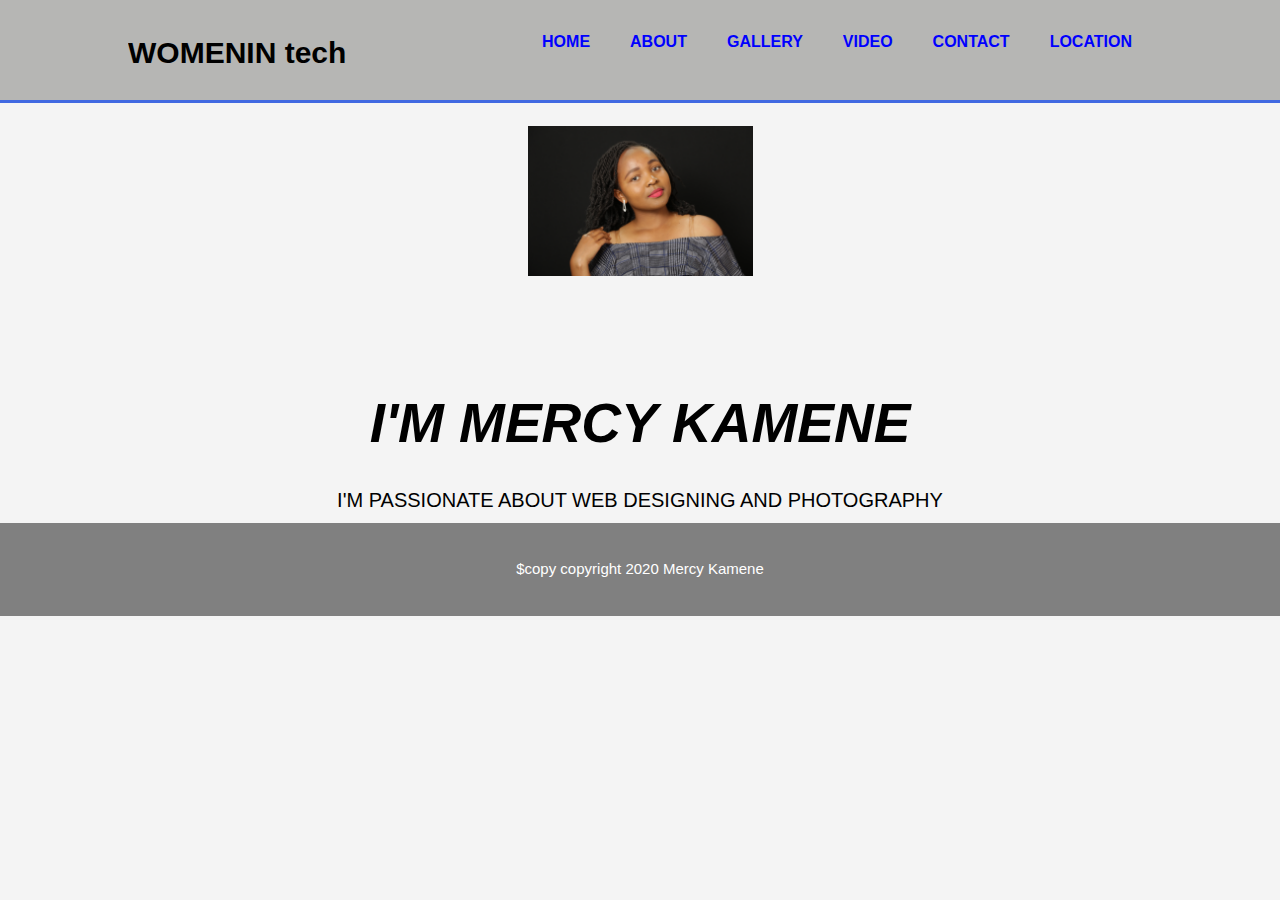
<file: index.html>
<!DOCTYPE html>
<html lang="en">
    <head>
    <meta charset="UTF-8">
    <meta name="viewport" content="width=device-width, initial-scale=1.0">
    <title>MERCY WEB DESIGN</title>
    <link rel="stylesheet" href="style.css" type="text/css">
    </head>

<body>

<header>
    <div class="container">
        <div id="brand">
            <h1><span class="highlight">WOMEN</span>IN tech</h1>
        </div>
        <nav>
            <ul>
                <li><a class="current" href="index.html">HOME</a></li>
                <li><a href="about.html">ABOUT</a></li>
                <li><a href="gallery.html"> GALLERY</a></li>
                <li><a href="video.html">VIDEO</a></li>
                <li><a href="contact.html">CONTACT</a></li>
                <li><a href="maplocation.html">LOCATION</a>
            </ul>
        </nav>
    </div>  
</header>
<main>
    <section id="showcase">
        <div class="container">
		<br>
		<img src ="kamene2.JPG" alt = "Happy Times" />
            <h1>I'M MERCY KAMENE</h1>
			    	
			<P>I'M PASSIONATE ABOUT WEB DESIGNING AND PHOTOGRAPHY </P>
			
        </div>



    </section>




    
</main>
<footer>
    <p><center>$copy copyright 2020 Mercy Kamene</center></p>
</footer>





</body>
</file>
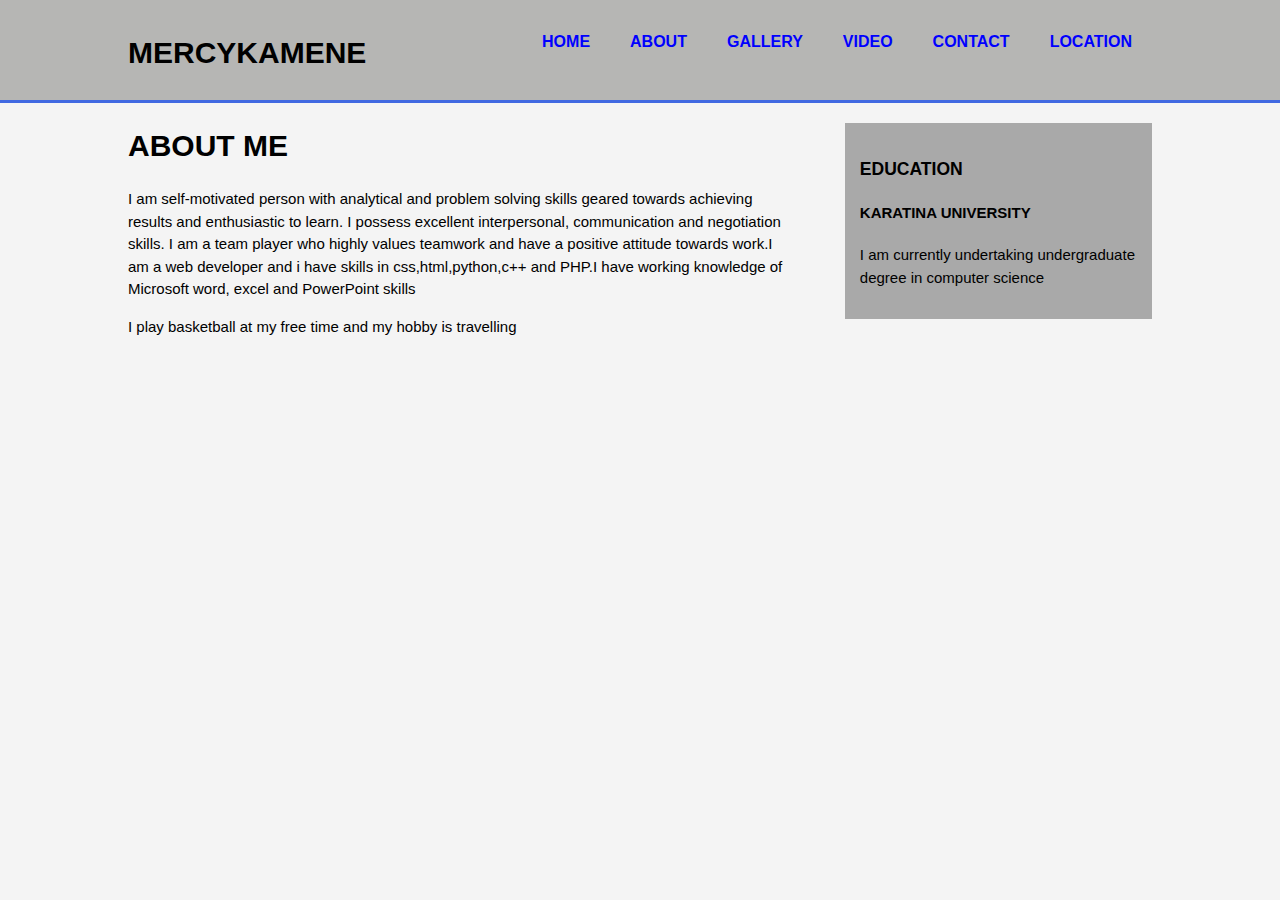
<file: about.html>
<!DOCTYPE html>
<html lang="en">
    <head>
    <meta charset="UTF-8">
    <meta name="viewport" content="width=device-width, initial-scale=1.0">
    <title>MERCY WEB DESIGN</title>
    <link rel="stylesheet" href="style.css" type="text/css">
    </head>

<body>

<header>
    <div class="container">
        <div id="brand">
            <h1><span class="highlight">MERCY</span>KAMENE</h1>
        </div>
        <nav>
            <ul>
                <li><a href="index.html">HOME</a></li>
                <li><a class="current" href="about.html">ABOUT</a></li>
                <li><a href="gallery.html"> GALLERY</a></li>
                <li><a href="video.html">VIDEO</a></li>
                <li><a href="contact.html">CONTACT</a></li>
                <li><a href="maplocation.html">LOCATION</a>
            </ul>
        </nav>
    </div>  
</header>
<section id="main">
    <div class="container">
        <article id="col">
            <h1 class="title">ABOUT ME</h1>
            <p>I am self-motivated person with analytical and problem solving skills geared towards achieving results and enthusiastic to learn. I possess excellent interpersonal, communication and negotiation skills. I am a team player who highly values teamwork and have a positive attitude towards work.I am a web developer and i have skills in css,html,python,c++ and PHP.I have working knowledge of Microsoft word, excel and PowerPoint skills</p>
            <p>I play basketball at my free time and my hobby is travelling</p>

        </article>
        <aside id="sidebar">
            <div class="dark">
                <h3>EDUCATION</h3>
                <h4>KARATINA UNIVERSITY</h4>
                <p>I am currently undertaking undergraduate degree in computer science</p>
            </div>
            
        </aside>

    </div>

</section>
</body>
</html>
</file>
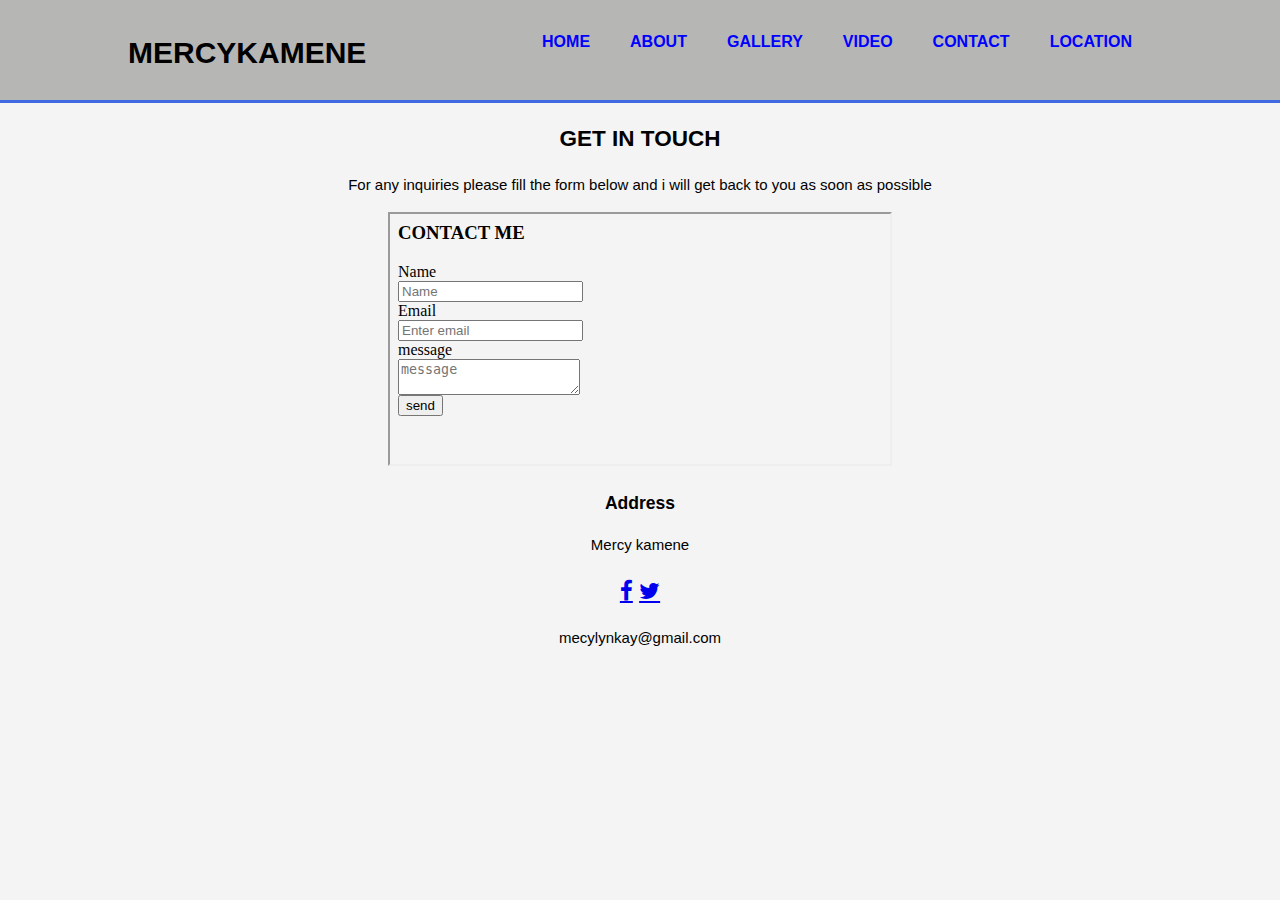
<file: contact.html>
<!DOCTYPE html>
<html lang="en">
    <head>
    <meta charset="UTF-8">
    <meta name="viewport" content="width=device-width, initial-scale=1.0">
    <title>MERCY WEB DESIGN</title>
    <link rel="stylesheet" href="style.css" type="text/css">
	<link rel="stylesheet" href="https://cdnjs.cloudflare.com/ajax/libs/font-awesome/4.7.0/css/font-awesome.min.css">
    </head>

<body>

<header>
    <div class="container">
        <div id="brand">
            <h1><span class="highlight">MERCY</span>KAMENE</h1>
        </div>
        <nav>
            <ul>
                <li ><a href="index.html">HOME</a></li>
                <li><a href="about.html">ABOUT</a></li>
                <li><a href="gallery.html"> GALLERY</a></li>
                <li><a href="video.html">VIDEO</a></li>
                <li><a class="current" href="contact.html">CONTACT</a></li>
                <li><a href="maplocation.html">LOCATION</a>
            </ul>
        </nav>
    </div>  
</header>
<section id="main">
<center> <h2>GET IN TOUCH</h2>
<P>For any inquiries please fill the form below and i will get back to you as soon as possible</P>
</center>
</section> 
  <center> <iframe src="contactform.html" width="500" height="250">
</iframe>
    


<div>
<article>
    <h3>Address</h3>
	
    <p>Mercy kamene  <h2><a href="https://www.facebook.com/messages/new" class="fa fa-facebook"></a>
<a href="https://twitter.com/compose/tweet" class="fa fa-twitter"></h2></a></p>
       <p>mecylynkay@gmail.com</p>
	
</article>
</div>
</center>

</body>
</html>
</file>
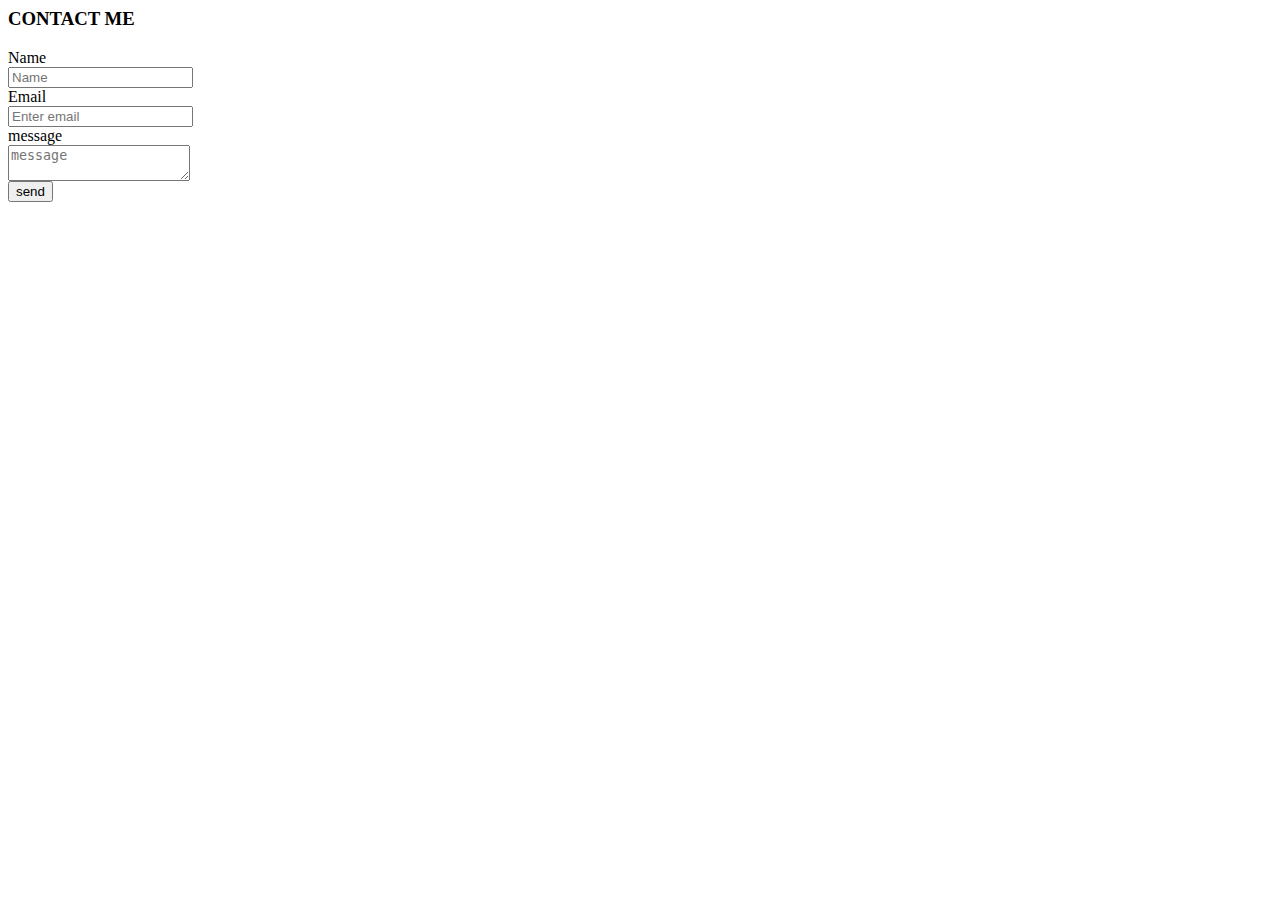
<file: contactform.html>
<html>
<div class="dark">
        <h3>CONTACT ME</h3>
        <form class="contact">
            <div>
                <label>Name</label><br>
                <input type="text" placeholder="Name">
            </div>
            <div>
            
            <div>
                <label>Email</label><br>
                <input type="text" placeholder="Enter email">
            </div>
            <div>
                <label>message</label><br>
                <textarea placeholder="message"></textarea>
 
            </div>
            <button class="button" type="submit">send</button>
            
        </form>
        
    </div>
	
	</html>
</file>
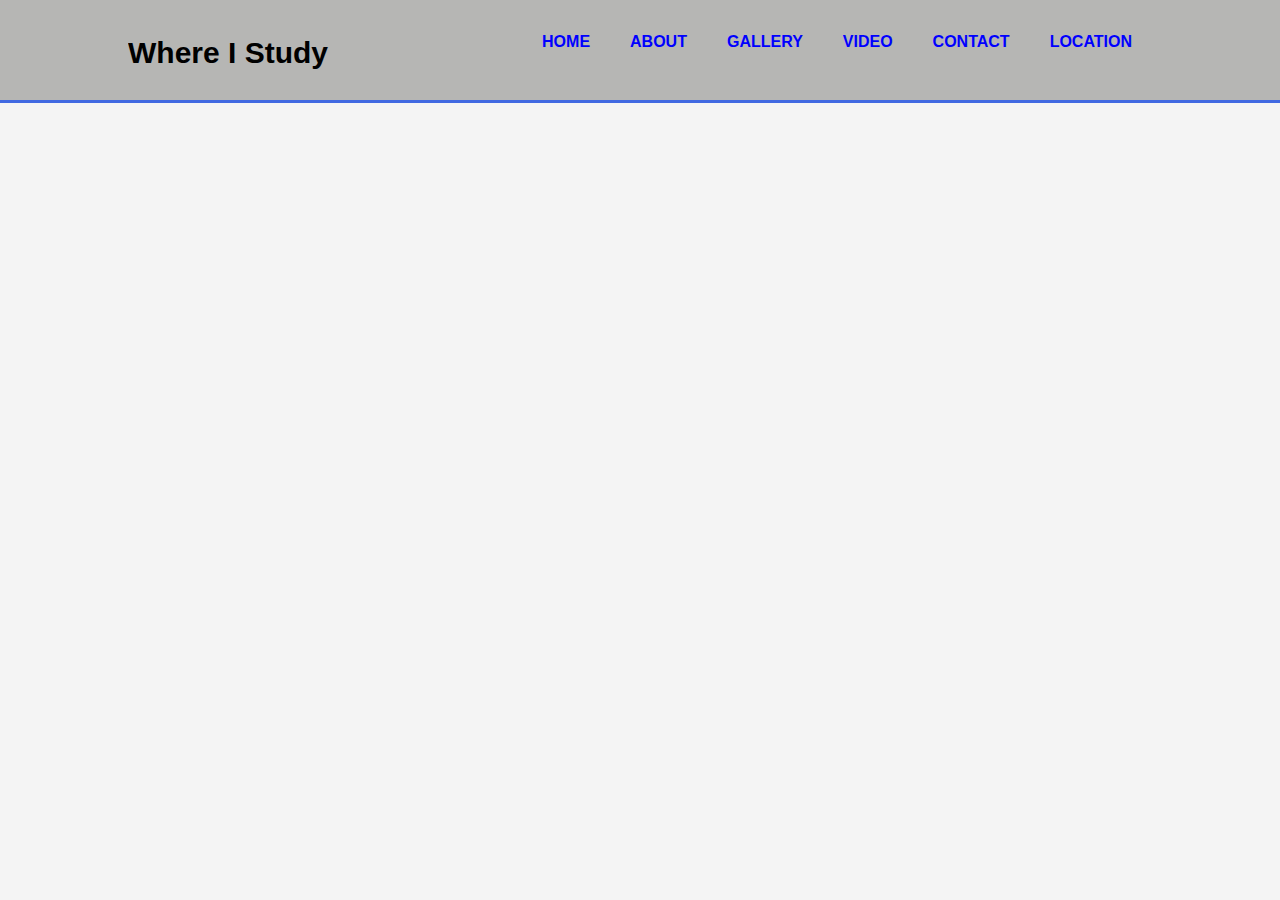
<file: maplocation.html>
<!DOCTYPE html>
<html lang="en">
    <head>
    <meta charset="UTF-8">
    <meta name="viewport" content="width=device-width, initial-scale=1.0">
    <title>MERCY WEB DESIGN</title>
    <link rel="stylesheet" href="style.css" type="text/css">
    </head>

<body>

<header>
    <div class="container">
        <div id="brand">
            <h1><span class="highlight">Where I Study</span></h1>
        </div>
        <nav>
            <ul>
                <li><a href="index.html">HOME</a></li>
                <li><a href="about.html">ABOUT</a></li>
                <li><a href="gallery.html"> GALLERY</a></li>
                <li><a href="video.html">VIDEO</a></li>
                <li><a href="contact.html">CONTACT</a></li>
                <li><a class="current" href="maplocation.html">LOCATION</a>
            </ul>
        </nav>
    </div>  
</header>
<section id="main">
    <div class="container">
    <iframe src="https://www.google.com/maps/embed?pb=!1m18!1m12!1m3!1d3989.725522486993!2d37.13879271399561!3d-0.39077869971488954!2m3!1f0!2f0!3f0!3m2!1i1024!2i768!4f13.1!3m3!1m2!1s0x18287b20d073fd55%3A0x92ae2018a3538597!2sKaratina%20University%20(Main%20Campus)!5e0!3m2!1sen!2ske!4v1589899476432!5m2!1sen!2ske" width="600" height="450" frameborder="0" style="border:0;" allowfullscreen="" aria-hidden="false" tabindex="0"></iframe>
    </div>

</section>
</body>
</html>
</file>
<file: style.css>
body{
    font:15px/1.5 Arial,Helvetica,sans-serif;
    padding:0;
    margin: 0;
    background-color:#f4f4f4;
}
.container{
    margin-left: auto;
    margin-right: auto;
    width: 80%;
    overflow: hidden;
}
.dark{
    padding: 15px;
    background-color: darkgray;
    margin-top: 10px;
    margin-bottom: 10px;
}
.button{
    height: 38px;
    background: blue;
    border: 0;
    padding-left: 20px;
    padding-right: 20px;
    color: white;
    transition-duration: 0.5s;
    cursor: pointer;
}
.button:hover{
    background-color: cyan;
    color: white;
}
header{
    background:#B6B6B4;
    color: black;
    padding-top: 30px;
    min-height: 70px;
    border-bottom: royalblue 3px solid;
}
header a{
    color: blue;
	font-weight: bold;
    text-decoration: none;
    text-transform: uppercase;
    font-size: 16px;
    border-bottom: 1px solid transparent;
   
}
header ul{
    margin: 0;
    padding:0;
}
header li{
    float: left;
    display: inline;
    padding: 0 20px 0 20px;
}
#brand{
    float:left;
}
header #brand h1{
    margin:0;
}
header nav{
    float: right;
}
header a:hover{
    color:white;
    font-weight: bold;
}
header.highlight{
    background-color: blue
    color:white;
    font-weight: bolder;
}
header.current a{
    background-color:blue;
    color:black;
    font-weight: bolder;
}
#showcase{
    text-align: center;
    color:black;
}
#showcase h1{
    margin-top: 100px;
    font-size: 55px;
    margin-bottom: 10px;
    font-weight: bold;
    font-style: italic;
}
#showcase p{
    font-size: 20px;
}

main{
    height: 400px;
    background-image: url() ;
}
main img{
height: 150px;

}
aside#sidebar{
    float: right;
    width: 30%;
    margin-top: 10px;
}
#sidebarform{
    float: right;
    width: 30%;
    margin-top: 0px;
    
}
article#col{
    float: left;
    width: 65%;
}
aside#sidebar .contact input,aside#sidebar .contact textarea{
    width: 90%;
    padding: 5px;
}
textarea{
    height: 150px;
    resize: none;
}
footer{
    padding: 20px;
    margin-top: 20px;
    background-color: gray;
    color: white;
	
    
}
video{
   max-width: 100%;
    height:auto ;
}
@media(max 768px)
body{
    aside#sidebar,article#col,header#brand,header nav{
        float: none;
        text-align: center;
        width: 100%;
    
}
header{
    padding-bottom: 20px;
}
button{
    display: block;
    width: 100px;
}
</file>
